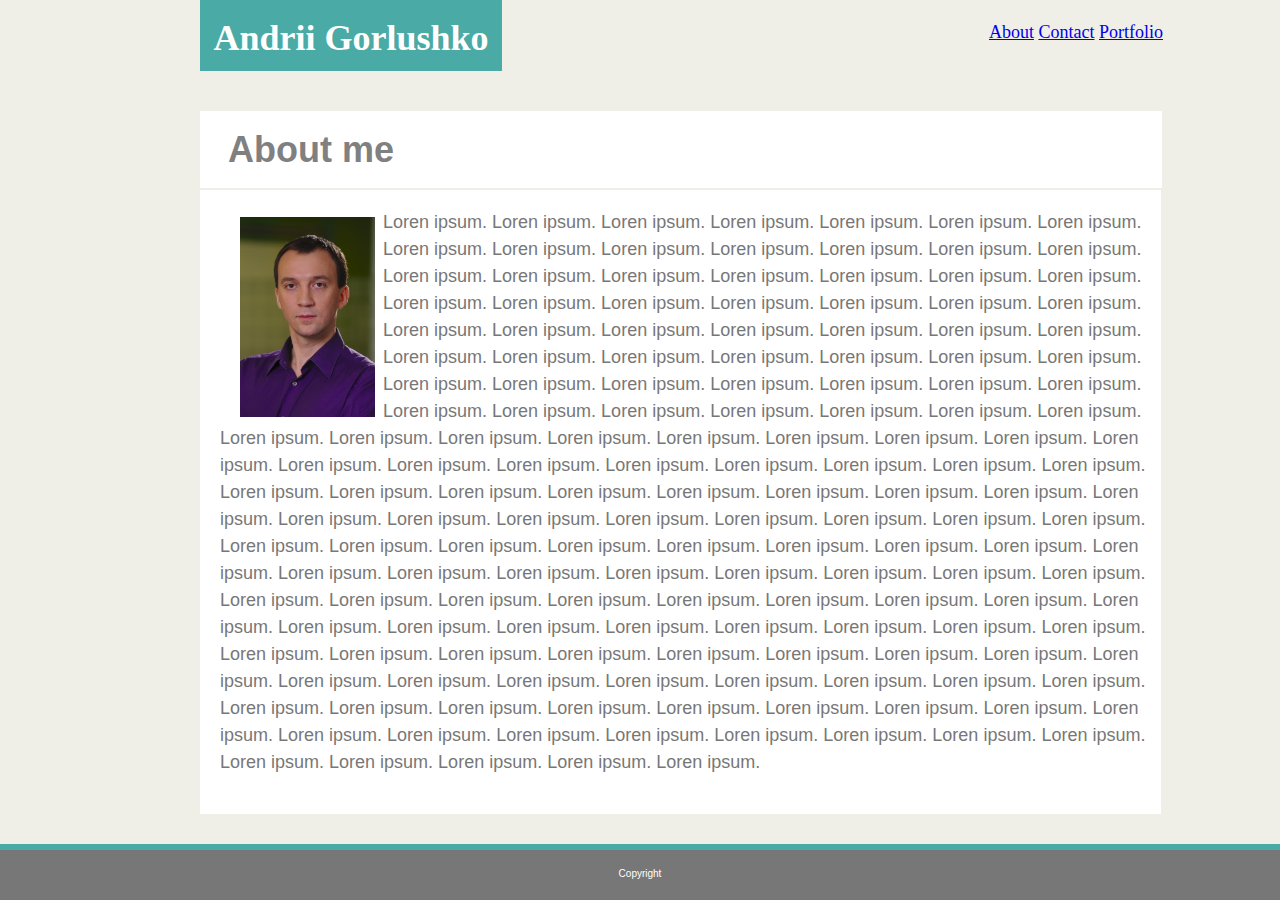
<file: index.html>
<!DOCTYPE html>
<html>
<head>
    <meta charset="utf-8" />
    <meta http-equiv="X-UA-Compatible" content="IE=edge">
    <title>Index</title>
    <meta name="viewport" content="width=device-width, initial-scale=1">
    <link rel="stylesheet" href="assets/css/style.css"/>
    </head>
<body>
    <section id="box1">
        <H1>Andrii Gorlushko</H1>
     </section>
     <Section id="box2">
     <ul>
        <a href="index.html">About</a>
        <a href="contact.html">Contact</a>
        <a href="portfolio.html">Portfolio</a>
      </ul>
      </Section>


      <section id="box3">
            <h1>About me</h1>
      </section>
    
      <section id="box4">
 <P>
    <img src="assets/images/andrg.jpg"; id="box5">
    Loren ipsum. Loren ipsum. Loren ipsum. Loren ipsum. Loren ipsum. Loren ipsum. Loren ipsum. Loren ipsum. 
    Loren ipsum. Loren ipsum. Loren ipsum. Loren ipsum. Loren ipsum. Loren ipsum. Loren ipsum. Loren ipsum. 
    Loren ipsum. Loren ipsum. Loren ipsum. Loren ipsum. Loren ipsum. Loren ipsum. Loren ipsum. Loren ipsum. 
    Loren ipsum. Loren ipsum. Loren ipsum. Loren ipsum. Loren ipsum. Loren ipsum. Loren ipsum. Loren ipsum. 
    Loren ipsum. Loren ipsum. Loren ipsum. Loren ipsum. Loren ipsum. Loren ipsum. Loren ipsum. Loren ipsum. 
    Loren ipsum. Loren ipsum. Loren ipsum. Loren ipsum. Loren ipsum. Loren ipsum. Loren ipsum. Loren ipsum. 
    Loren ipsum. Loren ipsum. Loren ipsum. Loren ipsum. Loren ipsum. Loren ipsum. Loren ipsum. Loren ipsum. 
    Loren ipsum. Loren ipsum. Loren ipsum. Loren ipsum. Loren ipsum. Loren ipsum. Loren ipsum. Loren ipsum. 
    Loren ipsum. Loren ipsum. Loren ipsum. Loren ipsum. Loren ipsum. Loren ipsum. Loren ipsum. Loren ipsum.
    Loren ipsum. Loren ipsum. Loren ipsum. Loren ipsum. Loren ipsum. Loren ipsum. Loren ipsum. Loren ipsum. 
    Loren ipsum. Loren ipsum. Loren ipsum. Loren ipsum. Loren ipsum. Loren ipsum. Loren ipsum. Loren ipsum. 
    Loren ipsum. Loren ipsum. Loren ipsum. Loren ipsum. Loren ipsum. Loren ipsum. Loren ipsum. Loren ipsum. 
    Loren ipsum. Loren ipsum. Loren ipsum. Loren ipsum. Loren ipsum. Loren ipsum. Loren ipsum. Loren ipsum. 
    Loren ipsum. Loren ipsum. Loren ipsum. Loren ipsum. Loren ipsum. Loren ipsum. Loren ipsum. Loren ipsum.  
    Loren ipsum. Loren ipsum. Loren ipsum. Loren ipsum. Loren ipsum. Loren ipsum. Loren ipsum. Loren ipsum. 
    Loren ipsum. Loren ipsum. Loren ipsum. Loren ipsum. Loren ipsum. Loren ipsum. Loren ipsum. Loren ipsum. 
    Loren ipsum. Loren ipsum. Loren ipsum. Loren ipsum. Loren ipsum. Loren ipsum. Loren ipsum. Loren ipsum.  
    Loren ipsum. Loren ipsum. Loren ipsum. Loren ipsum. Loren ipsum. Loren ipsum. Loren ipsum. Loren ipsum. 
    Loren ipsum. Loren ipsum. Loren ipsum. Loren ipsum. Loren ipsum. Loren ipsum. Loren ipsum. Loren ipsum. 
    Loren ipsum. Loren ipsum. Loren ipsum. Loren ipsum. Loren ipsum. Loren ipsum. Loren ipsum. Loren ipsum.
    Loren ipsum. Loren ipsum. Loren ipsum.


 </P>
</section>
<section id="box7">
    </body> 
    <div.absolute class="footer">
       </div>
    </section>
<section id="box8">
</body> 
<div.absolute class="footer">
        <p>Copyright</p>
</div>
</section>
</html>
</file>
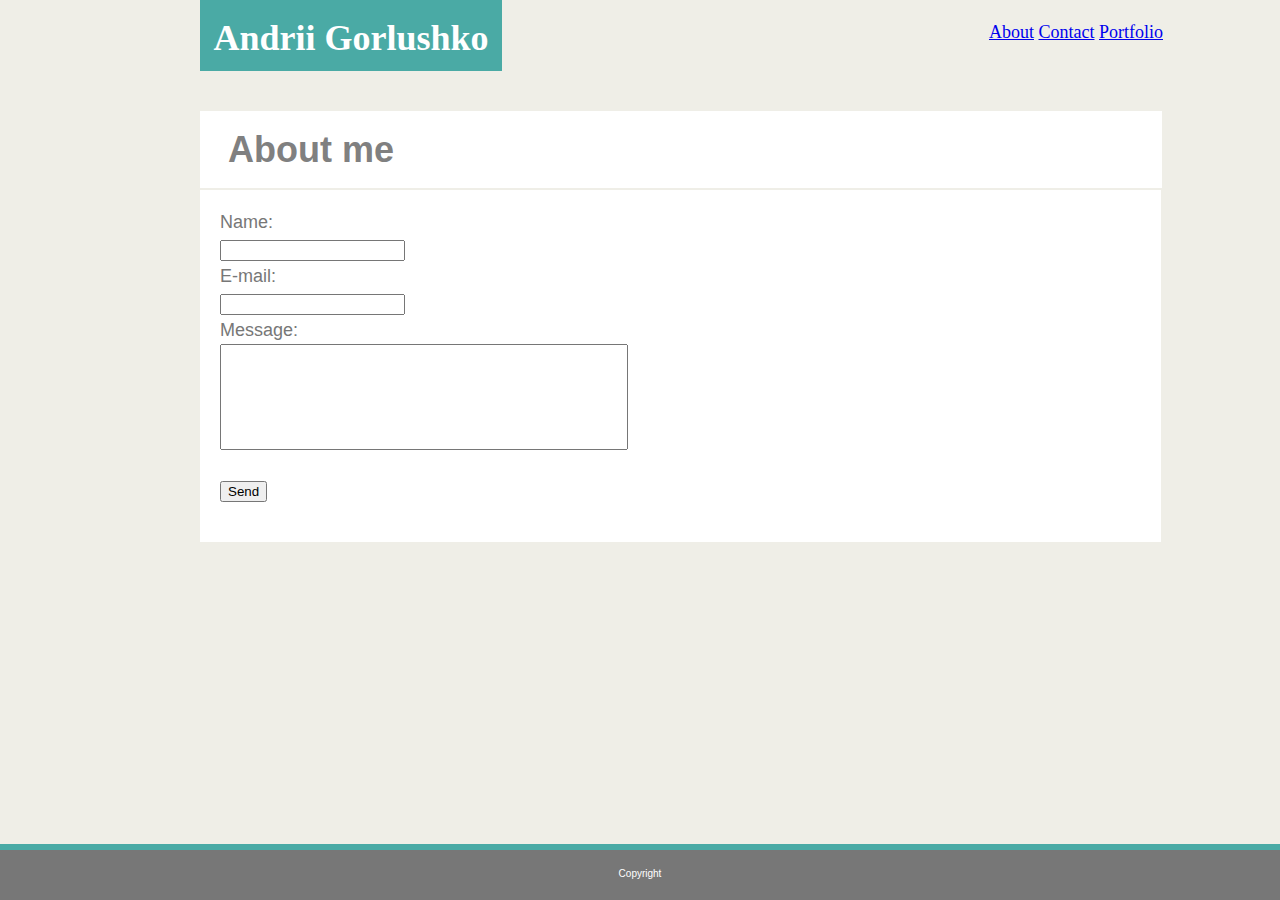
<file: contact.html>
<!DOCTYPE html>
<html>
<head>
    <meta charset="utf-8" />
    <meta http-equiv="X-UA-Compatible" content="IE=edge">
    <title>Contacts</title>
    <meta name="viewport" content="width=device-width, initial-scale=1">
    <link rel="stylesheet" href="assets/css/style.css"/>
    </head>
<body>
    <section id="box1">
        <H1>Andrii Gorlushko</H1>
     </section>
     <Section id="box2">
     <ul>
        <a href="index.html">About</a>
        <a href="contact.html">Contact</a>
        <a href="portfolio.html">Portfolio</a>
      </ul>
      </Section>


      <section id="box3">
            <h1>About me</h1>
      </section>
    
      <section id="box4">
 <P>
    
        <form action="mailto:someone@example.com" method="post" enctype="text/plain">
            Name:<br>
            <input type="text" name="name"><br>
            E-mail:<br>
            <input type="text" name="mail"><br>
            Message:<br>
            <input type="text" name="comment" color="#4aaaa5" style="width:400px; height:100px""><br><br>
            <input type="submit" value="Send">
   
            </form>


 </P>
</section>
<section id="box7">
    </body> 
    <div.absolute class="footer">
       </div>
    </section>
<section id="box8">
</body> 
<div.absolute class="footer">
        <p>Copyright</p>
</div>
</section>
</html>
</file>
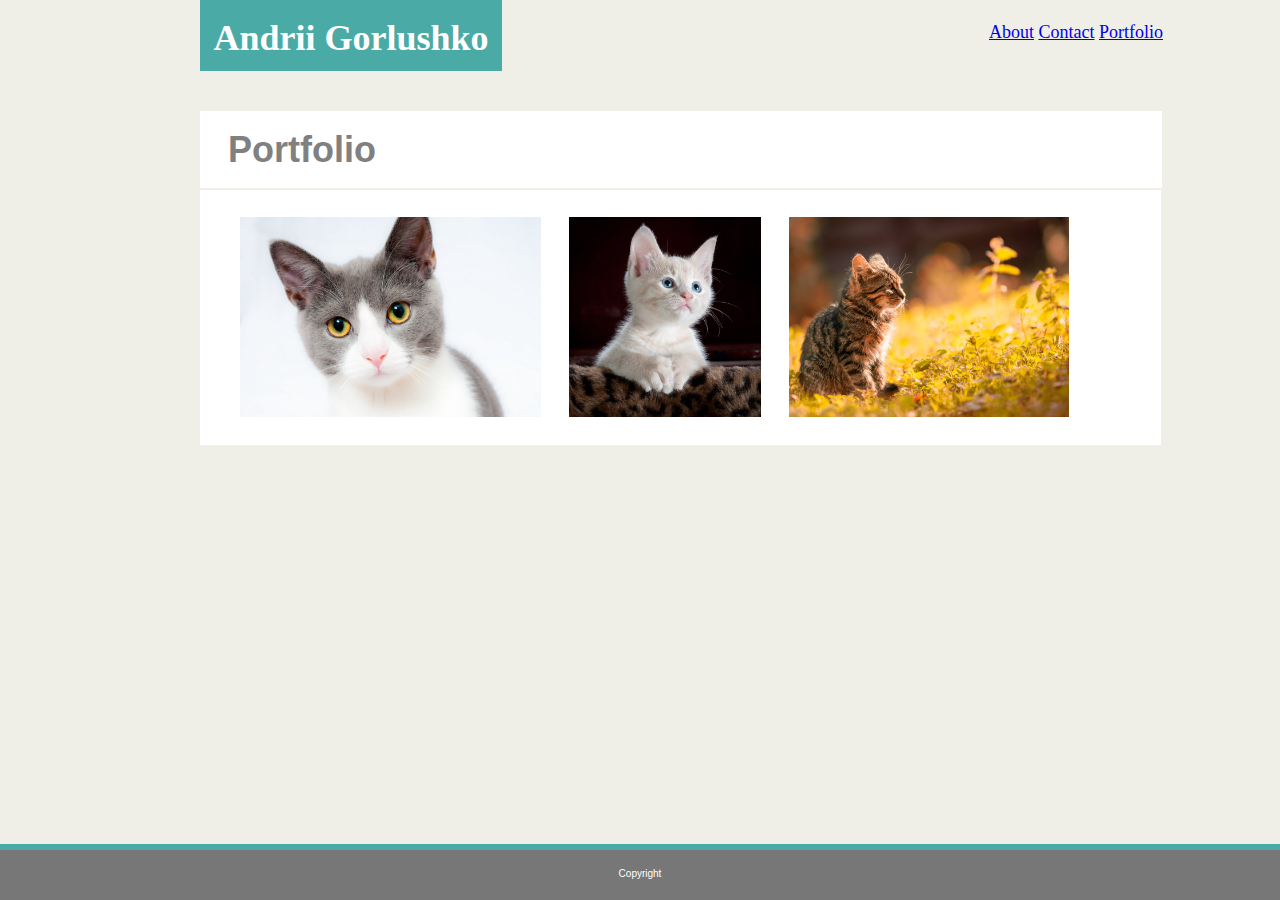
<file: portfolio.html>
<!DOCTYPE html>
<html>
<head>
    <meta charset="utf-8" />
    <meta http-equiv="X-UA-Compatible" content="IE=edge">
    <title>Portfolio</title>
    <meta name="viewport" content="width=device-width, initial-scale=1">
    <link rel="stylesheet" href="assets/css/style.css"/>
    </head>
<body>
    <section id="box1">
        <H1>Andrii Gorlushko</H1>
     </section>
     <Section id="box2">
     <ul>
        <a href="index.html">About</a>
        <a href="contact.html">Contact</a>
        <a href="portfolio.html">Portfolio</a>
      </ul>
      </Section>


      <section id="box3">
            <h1>Portfolio</h1>
      </section>
    
      <section id="box4">
 <P>
    <img src="assets/images/cat1.jpeg"; id="box5">
    <img src="assets/images/cat2.jpeg"; id="box5">
    <img src="assets/images/cat6.jpeg"; id="box5">


    
 </P>
</section>
<section id="box7">
    </body> 
    <div.absolute class="footer">
       </div>
    </section>
<section id="box8">
</body> 
<div.absolute class="footer">
        <p>Copyright</p>
</div>
</section>
</html>
</file>
<file: assets/css/style.css>
body {
  padding: 0;
  margin: 0;
  font-family: Arial, Helvetica, sans-serif;
  font-size: 18px;
  line-height: 150%;
  color: #333;
  background: #efeee7;
}
#box1 {
  float: left;
  width: 300px;
  background-color: #4aaaa5;
  height: 50px;
  color: white;
  padding: 1px; 
  position: relative;
  text-align: center;
  margin-left: 200px;
  padding-bottom: 20px;
  font-family: 'Georgia', Times, Times New Roman, serif;
     
}
#box2 {
  float: left;
  width: 660px;
  height: 50px;
  color: grey;
  padding: 1px; 
  position: relative;
  text-align: right;
  padding-bottom: 20px;
  font-family: 'Georgia', Times, Times New Roman, serif;
}
#box3 {
  float: left;
  width: 933px;
  background-color:#ffffff;
  color: #777777;
  padding: 1px; 
  position: relative;
  text-align: left;
  margin-left: 200px;
  font-family:'Arial', 'Helvetica Neue', Helvetica, sans-serif;
  border-width: 2px;
  margin-top: 40px;
  margin-bottom:2px;color: grey;
  border-color: #dddddd;
  padding-left: 28px;
  }
#box4 {
  float: left;
  width: 940px;
  background-color:#ffffff;
  color: #777777;
  padding: 1px; 
  position: relative;
  text-align: left;
  margin-left: 200px;
  font-family:'Arial', 'Helvetica Neue', Helvetica, sans-serif;
  border-width: 2px;
  border-color: #dddddd;
  padding-left: 20px;
  padding-bottom: 20px;
}
#box5{
  float: left;
  height: 200px;
  padding: 8px;
  padding-left:20px;
}
#box6{
  float: left;
  height: 10px;
  width: 100%
  padding-bottom: 1px;
  }


#box7 {
  float: bottom;
  left: 0;
  bottom: 0;
  height: 52px;
  width: 100%;
  background-color: #4aaaa5;
  color: white;
  text-align: center;
  position: absolute;
  bottom: 4px;
  width: 100%;
 }

#box8 {
    position: bottom;
    left: 0;
    bottom: 0;
    height: 50px;
    width: 100%;
    background-color: #777777;
    color: white;
    text-align: center;
    position: absolute;
    width: 100%;
    font-size: 10px;
    }
</file>
